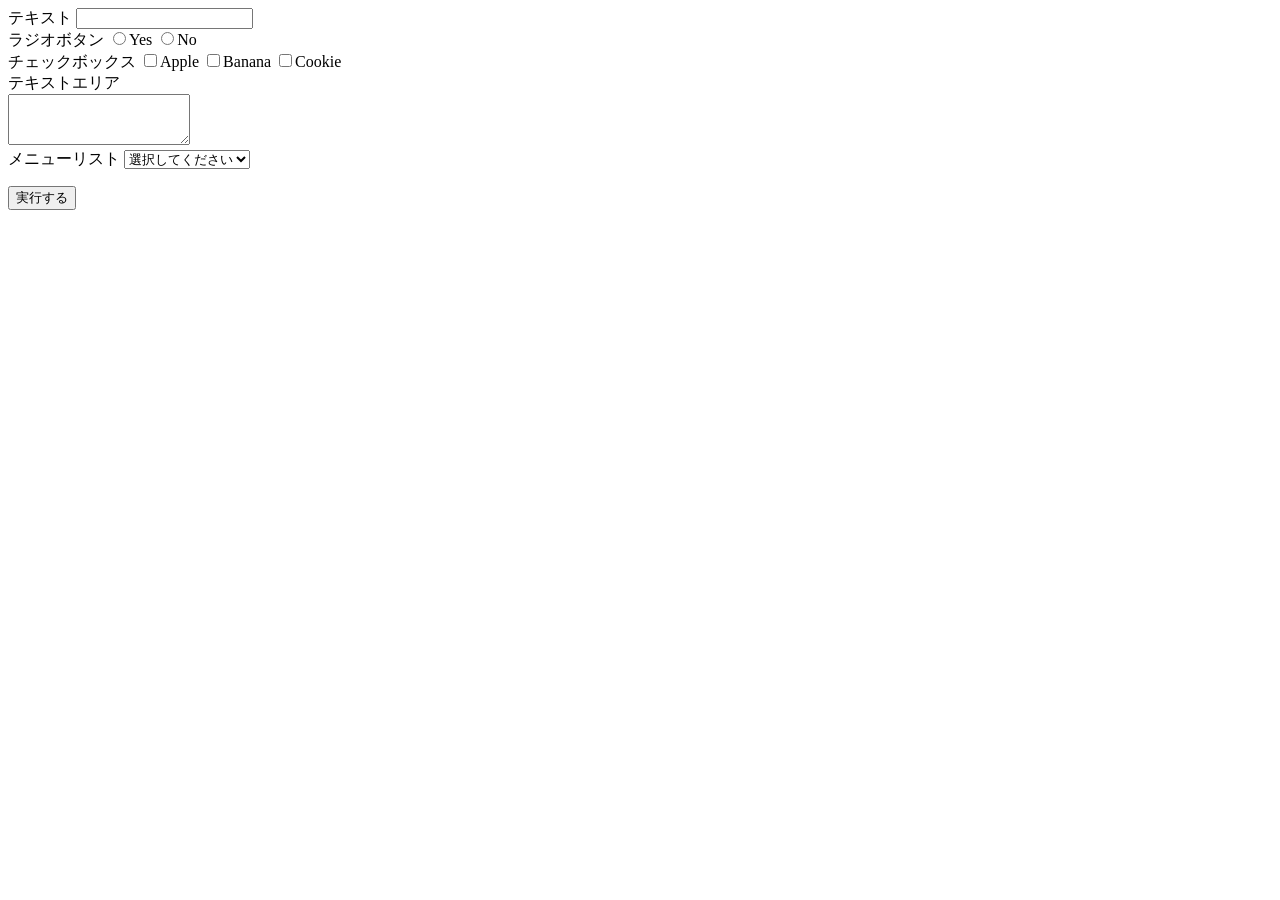
<file: firstsite/myapp/templates/form_sample.html>
<!DOCTYPE html>
<html>
<head>
    <meta charset="UTF-8">
    <title>Form Sample</title>
</head>
<body>
    <form action="target-URL">
        <div>
            テキスト <input type="text" name="txt" value="" required>
        </div>
        <div>
            ラジオボタン
            <input type="radio" name="rdo" value="1">Yes
            <input type="radio" name="rdo" value="2">No
        </div>
        <div>
            チェックボックス
            <input type="checkbox" name="chkbox" value="A">Apple
            <input type="checkbox" name="chkbox" value="B">Banana
            <input type="checkbox" name="chkbox" value="C">Cookie
        </div>
        <div>
            テキストエリア<br />
            <textarea name="txtara" rows="3"></textarea>
        </div>
        <div>
            メニューリスト
            <select name="dropdown">
                <option value="">選択してください</option>
                <option value="1">1 Spring</option>
                <option value="2">2 Summer</option>
                <option value="3">3 Autumn</option>
                <option value="4">4 Winter</option>
            </select>
        </div>
        <div style="padding-top:1em">
            <input type="submit" name="btn" value="実行する">
        </div>
    </form>
</body>
</html>
</file>
